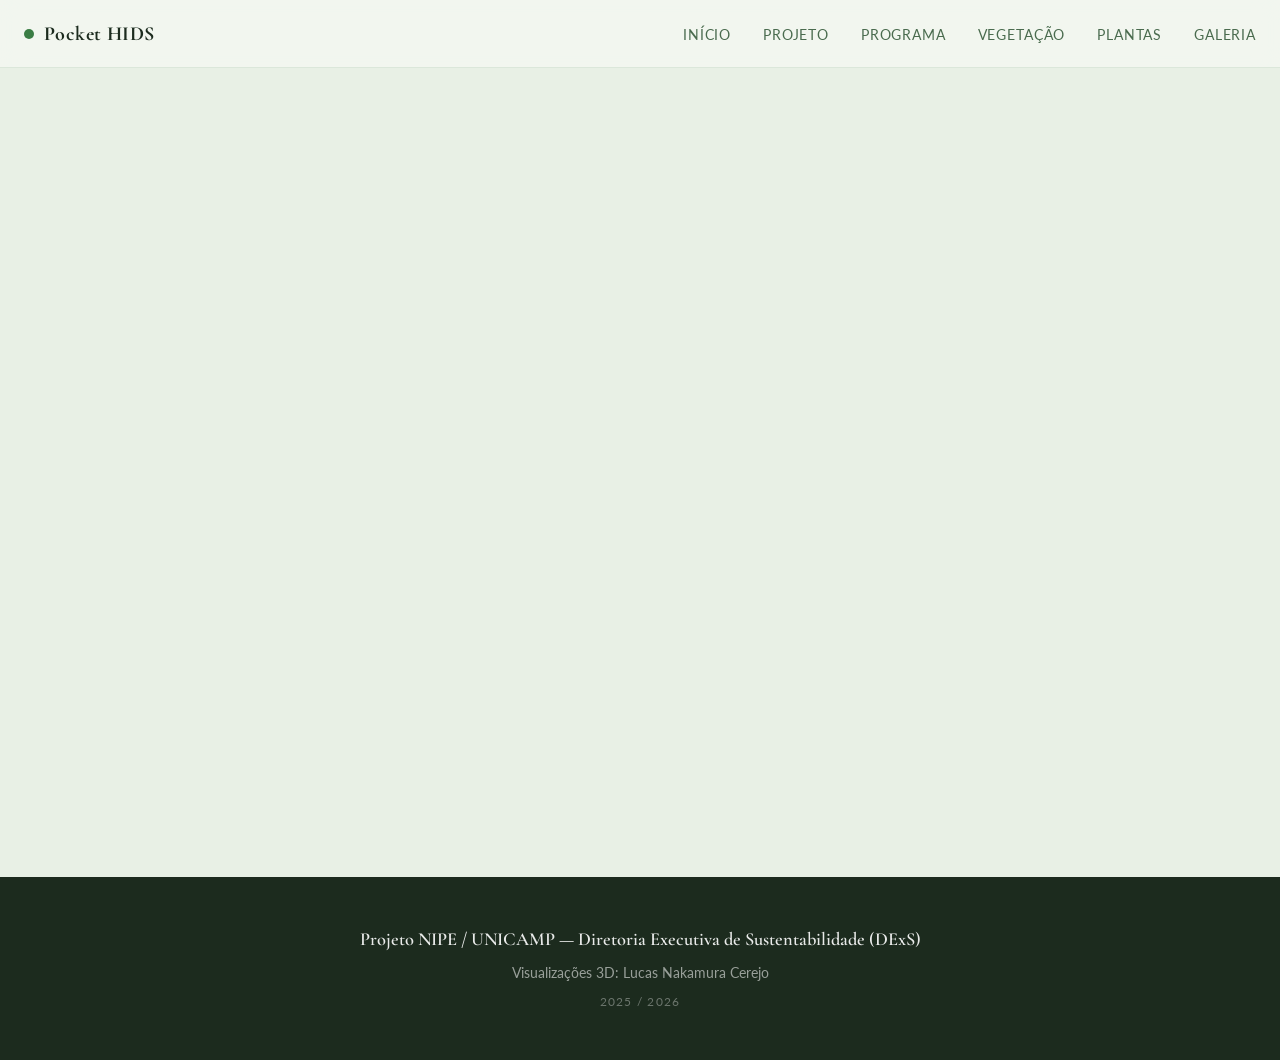
<file: plantas.html>
<!DOCTYPE html>
<html lang="pt-BR">
<head>
  <meta charset="UTF-8" />
  <meta name="viewport" content="width=device-width, initial-scale=1.0" />
  <title>Plantas Baixas — UNICAMP Pocket HIDS</title>
  <meta name="description" content="Plantas baixas do UNICAMP Pocket HIDS — setorização funcional e implantação geral em dois layouts." />
  <link rel="preconnect" href="https://fonts.googleapis.com" />
  <link rel="preconnect" href="https://fonts.gstatic.com" crossorigin />
  <link href="https://fonts.googleapis.com/css2?family=Cormorant+Garamond:ital,wght@0,400;0,600;0,700;1,400&family=Lato:wght@300;400;700&display=swap" rel="stylesheet" />
  <link rel="stylesheet" href="styles.css" />
</head>
<body>

  <!-- Scroll progress bar -->
  <div id="progress-bar" aria-hidden="true"></div>

  <!-- ========== NAVBAR ========== -->
  <nav class="navbar" id="navbar">
    <div class="navbar__inner">
      <a class="navbar__brand" href="index.html">
        <span class="navbar__brand-dot"></span>Pocket HIDS
      </a>
      <ul class="navbar__links">
        <li><a href="index.html">Início</a></li>
        <li><a href="projeto.html">Projeto</a></li>
        <li><a href="programa.html">Programa</a></li>
        <li><a href="vegetacao.html">Vegetação</a></li>
        <li><a href="plantas.html">Plantas</a></li>
        <li><a href="galeria.html">Galeria</a></li>
      </ul>
    </div>
  </nav>

  <!-- ========== PLANTAS BAIXAS ========== -->
  <section id="plantas" class="section section--alt" style="padding-top: calc(var(--nav-h) + 60px);">
    <div class="section__inner">
      <h2 class="section__title fade-in">Plantas Baixas</h2>
      <p class="section__subtitle fade-in">Setorização funcional e implantação geral do UNICAMP Pocket HIDS.</p>

      <div class="plantas__grid">
        <figure class="plantas__figure fade-in">
          <img
            src="PROJETO_CP2B_PRACA-Layout1.webp"
            alt="Planta baixa Layout 1 — Setorização geral do Pocket HIDS"
            loading="lazy"
            class="plantas__img"
          />
          <figcaption class="plantas__caption">Layout 1 — Setorização geral</figcaption>
        </figure>
        <figure class="plantas__figure fade-in">
          <img
            src="PROJETO_CP2B_PRACA-Layout2.webp"
            alt="Planta baixa Layout 2 — Implantação detalhada do Pocket HIDS"
            loading="lazy"
            class="plantas__img"
          />
          <figcaption class="plantas__caption">Layout 2 — Implantação detalhada</figcaption>
        </figure>
      </div>
    </div>
  </section>

  <!-- ========== FOOTER ========== -->
  <footer class="footer">
    <div class="footer__inner">
      <p class="footer__project">Projeto NIPE / UNICAMP &mdash; Diretoria Executiva de Sustentabilidade (DExS)</p>
      <p class="footer__credits">Visualizações 3D: Lucas Nakamura Cerejo</p>
      <p class="footer__year">2025 / 2026</p>
    </div>
  </footer>

  <!-- ========== MOBILE BOTTOM NAV ========== -->
  <nav class="mobile-nav" id="mobile-nav" aria-label="Navegação mobile">
    <button class="mobile-nav__tab" data-href="index.html">
      <span class="mobile-nav__icon">🏠</span>
      <span>Início</span>
    </button>
    <button class="mobile-nav__tab" data-href="projeto.html">
      <span class="mobile-nav__icon">📋</span>
      <span>Projeto</span>
    </button>
    <button class="mobile-nav__tab" data-href="vegetacao.html">
      <span class="mobile-nav__icon">🌿</span>
      <span>Vegetação</span>
    </button>
    <button class="mobile-nav__tab" data-href="galeria.html">
      <span class="mobile-nav__icon">🖼️</span>
      <span>Galeria</span>
    </button>
  </nav>

  <script src="script.js"></script>
</body>
</html>
</file>
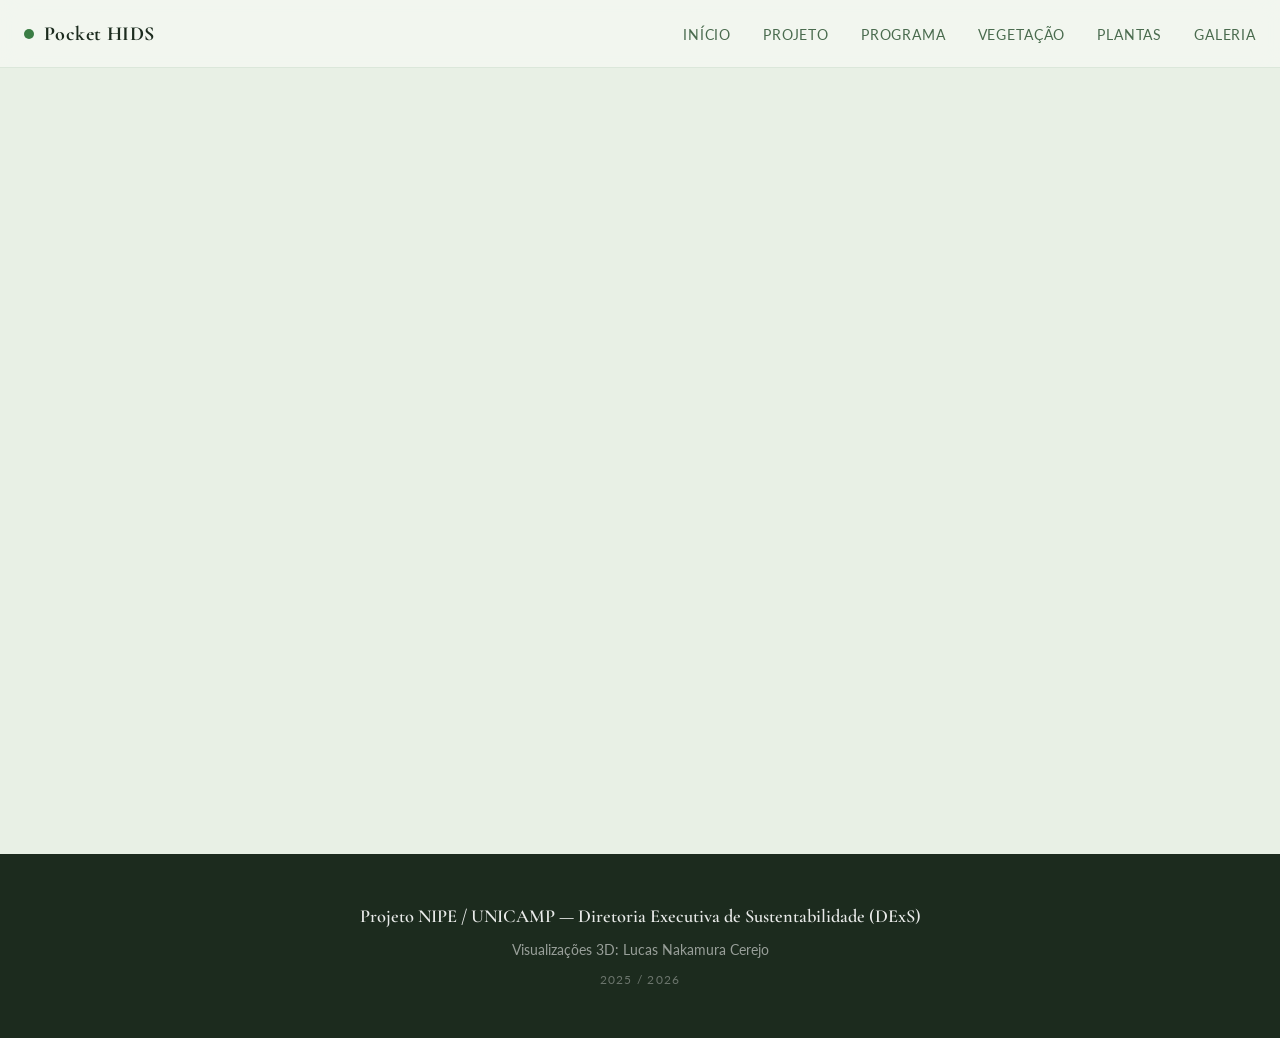
<file: programa.html>
<!DOCTYPE html>
<html lang="pt-BR">
<head>
  <meta charset="UTF-8" />
  <meta name="viewport" content="width=device-width, initial-scale=1.0" />
  <title>Programa — UNICAMP Pocket HIDS</title>
  <meta name="description" content="Programa arquitetônico do UNICAMP Pocket HIDS — três zonas funcionais de convívio, experimentação e demonstração tecnológica." />
  <link rel="preconnect" href="https://fonts.googleapis.com" />
  <link rel="preconnect" href="https://fonts.gstatic.com" crossorigin />
  <link href="https://fonts.googleapis.com/css2?family=Cormorant+Garamond:ital,wght@0,400;0,600;0,700;1,400&family=Lato:wght@300;400;700&display=swap" rel="stylesheet" />
  <link rel="stylesheet" href="styles.css" />
</head>
<body>

  <!-- Scroll progress bar -->
  <div id="progress-bar" aria-hidden="true"></div>

  <!-- ========== NAVBAR ========== -->
  <nav class="navbar" id="navbar">
    <div class="navbar__inner">
      <a class="navbar__brand" href="index.html">
        <span class="navbar__brand-dot"></span>Pocket HIDS
      </a>
      <ul class="navbar__links">
        <li><a href="index.html">Início</a></li>
        <li><a href="projeto.html">Projeto</a></li>
        <li><a href="programa.html">Programa</a></li>
        <li><a href="vegetacao.html">Vegetação</a></li>
        <li><a href="plantas.html">Plantas</a></li>
        <li><a href="galeria.html">Galeria</a></li>
      </ul>
    </div>
  </nav>

  <!-- ========== PROGRAMA ARQUITETÔNICO ========== -->
  <section id="programa" class="section section--alt" style="padding-top: calc(var(--nav-h) + 60px);">
    <div class="section__inner">
      <h2 class="section__title fade-in">Programa Arquitetônico</h2>
      <p class="section__subtitle fade-in">
        <em>"Infraestrutura como Convite"</em> — um sistema completo de utilities que reduz a barreira de entrada para projetos experimentais.
      </p>

      <div class="zona-cards">

        <!-- Zona 1 -->
        <article class="zona-card fade-in">
          <div class="zona-card__icon" aria-hidden="true">&#9787;</div>
          <div class="zona-card__header">
            <span class="zona-card__tag">Zona 1</span>
            <h3 class="zona-card__title">Núcleo de Convívio</h3>
            <p class="zona-card__area">700 m² &mdash; 39% da área</p>
          </div>
          <ul class="zona-card__list">
            <li>Deck Principal Multiuso (150 m²) com pergolado fotovoltaico 6 kWp</li>
            <li>Anfiteatro Verde (100 m²), capacidade para 60 pessoas</li>
            <li>Praça de Chegada (200 m²) com piso permeável e bicicletário</li>
            <li>Jardins de Convívio (250 m²) com espécies nativas</li>
          </ul>
        </article>

        <!-- Zona 2 -->
        <article class="zona-card fade-in">
          <div class="zona-card__icon" aria-hidden="true">&#9883;</div>
          <div class="zona-card__header">
            <span class="zona-card__tag">Zona 2</span>
            <h3 class="zona-card__title">Infraestrutura Experimental</h3>
            <p class="zona-card__area">600 m² &mdash; 33% da área</p>
          </div>
          <ul class="zona-card__list">
            <li>Grid de Pontos de Utilidades (4×4 m) — energia, água e dados</li>
            <li>Sistema de Captação e Reúso de Água Pluvial (10.000 L)</li>
            <li>Hub de Energia Renovável: solar + micro-eólico</li>
            <li>Infraestrutura de Dados (fibra óptica, rede mesh)</li>
          </ul>
        </article>

        <!-- Zona 3 -->
        <article class="zona-card fade-in">
          <div class="zona-card__icon" aria-hidden="true">&#9728;</div>
          <div class="zona-card__header">
            <span class="zona-card__tag">Zona 3</span>
            <h3 class="zona-card__title">Demonstração Tecnológica</h3>
            <p class="zona-card__area">500 m² &mdash; 28% da área</p>
          </div>
          <ul class="zona-card__list">
            <li>Jardim de Biorretenção para tratamento de águas pluviais</li>
            <li>Horta Experimental com irrigação automatizada</li>
            <li>Painel de Monitoramento Ambiental em tempo real</li>
            <li>Exposição permanente de tecnologias sustentáveis</li>
          </ul>
        </article>

      </div>
    </div>
  </section>

  <!-- ========== FOOTER ========== -->
  <footer class="footer">
    <div class="footer__inner">
      <p class="footer__project">Projeto NIPE / UNICAMP &mdash; Diretoria Executiva de Sustentabilidade (DExS)</p>
      <p class="footer__credits">Visualizações 3D: Lucas Nakamura Cerejo</p>
      <p class="footer__year">2025 / 2026</p>
    </div>
  </footer>

  <!-- ========== MOBILE BOTTOM NAV ========== -->
  <nav class="mobile-nav" id="mobile-nav" aria-label="Navegação mobile">
    <button class="mobile-nav__tab" data-href="index.html">
      <span class="mobile-nav__icon">🏠</span>
      <span>Início</span>
    </button>
    <button class="mobile-nav__tab" data-href="projeto.html">
      <span class="mobile-nav__icon">📋</span>
      <span>Projeto</span>
    </button>
    <button class="mobile-nav__tab" data-href="vegetacao.html">
      <span class="mobile-nav__icon">🌿</span>
      <span>Vegetação</span>
    </button>
    <button class="mobile-nav__tab" data-href="galeria.html">
      <span class="mobile-nav__icon">🖼️</span>
      <span>Galeria</span>
    </button>
  </nav>

  <script src="script.js"></script>
</body>
</html>
</file>
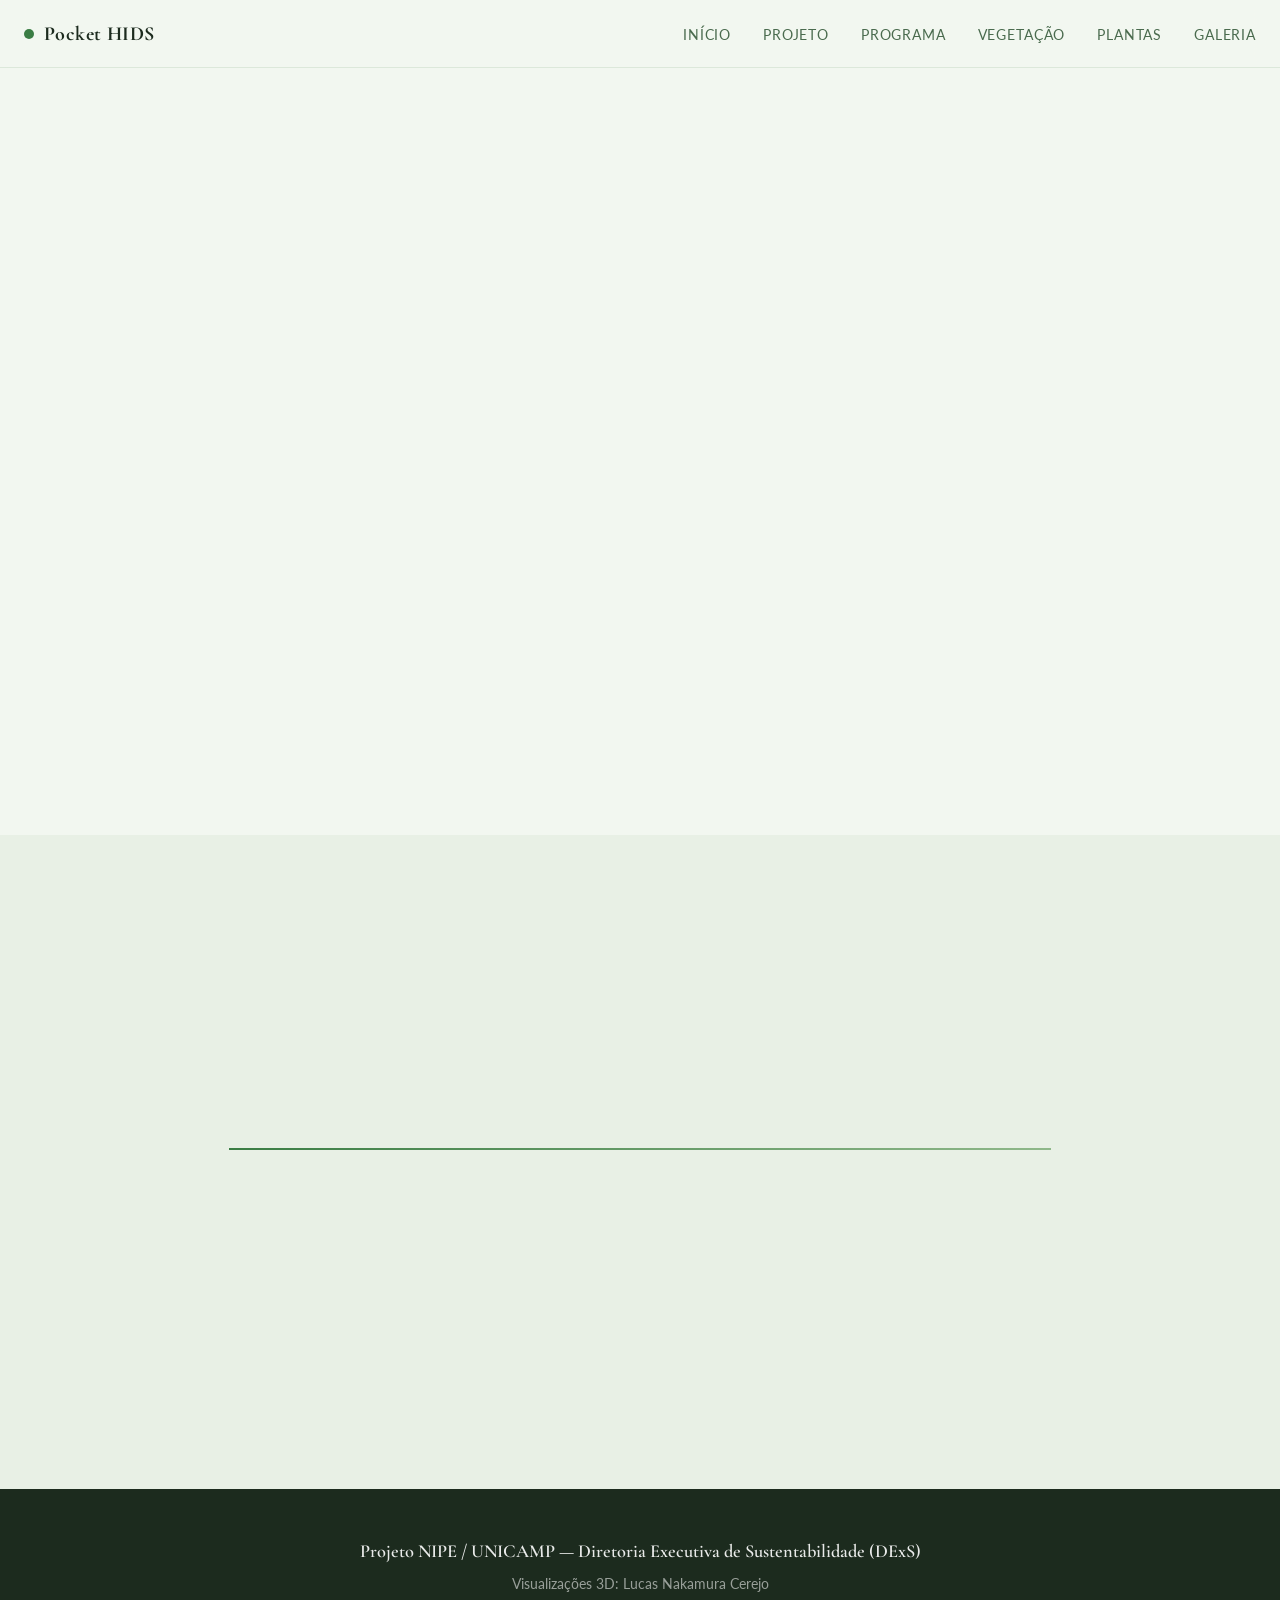
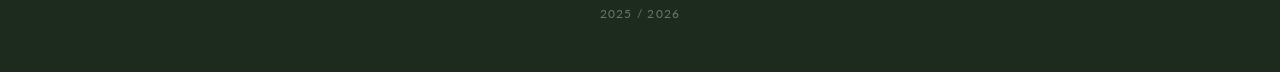
<file: projeto.html>
<!DOCTYPE html>
<html lang="pt-BR">
<head>
  <meta charset="UTF-8" />
  <meta name="viewport" content="width=device-width, initial-scale=1.0" />
  <title>Projeto — UNICAMP Pocket HIDS</title>
  <meta name="description" content="Sumário executivo, objetivos e fases de implantação do UNICAMP Pocket HIDS — NIPE/UNICAMP." />
  <link rel="preconnect" href="https://fonts.googleapis.com" />
  <link rel="preconnect" href="https://fonts.gstatic.com" crossorigin />
  <link href="https://fonts.googleapis.com/css2?family=Cormorant+Garamond:ital,wght@0,400;0,600;0,700;1,400&family=Lato:wght@300;400;700&display=swap" rel="stylesheet" />
  <link rel="stylesheet" href="styles.css" />
</head>
<body>

  <!-- Scroll progress bar -->
  <div id="progress-bar" aria-hidden="true"></div>

  <!-- ========== NAVBAR ========== -->
  <nav class="navbar" id="navbar">
    <div class="navbar__inner">
      <a class="navbar__brand" href="index.html">
        <span class="navbar__brand-dot"></span>Pocket HIDS
      </a>
      <ul class="navbar__links">
        <li><a href="index.html">Início</a></li>
        <li><a href="projeto.html">Projeto</a></li>
        <li><a href="programa.html">Programa</a></li>
        <li><a href="vegetacao.html">Vegetação</a></li>
        <li><a href="plantas.html">Plantas</a></li>
        <li><a href="galeria.html">Galeria</a></li>
      </ul>
    </div>
  </nav>

  <!-- ========== SUMÁRIO EXECUTIVO ========== -->
  <section id="projeto" class="section" style="padding-top: calc(var(--nav-h) + 60px);">
    <div class="section__inner">
      <h2 class="section__title fade-in">Sumário Executivo</h2>
      <div class="projeto__layout">

        <!-- Sticky stats sidebar -->
        <aside class="projeto__stats fade-in">
          <div class="stat-pill">
            <span class="stat-pill__value">1.800 m²</span>
            <span class="stat-pill__label">Área total do terreno</span>
          </div>
          <div class="stat-pill">
            <span class="stat-pill__value">R$ 500k</span>
            <span class="stat-pill__label">Investimento estimado</span>
          </div>
          <div class="stat-pill">
            <span class="stat-pill__value">18–24 meses</span>
            <span class="stat-pill__label">Prazo de execução</span>
          </div>
          <div class="stat-pill">
            <span class="stat-pill__value">3 fases</span>
            <span class="stat-pill__label">Implantação sequencial</span>
          </div>
        </aside>

        <!-- Overview + objectives -->
        <div class="projeto__body fade-in">
          <p class="projeto__overview">
            O <strong>UNICAMP Pocket HIDS</strong> é uma proposta de transformação de um terreno de 1.800&nbsp;m² localizado na Rua Josué de Castro (ao lado do LabioEN/LabEDin) em um <strong>laboratório vivo multifuncional</strong>. O projeto visa criar o primeiro "pocket hub científico" da Unicamp, integrando convívio social, experimentação tecnológica e demonstração de soluções sustentáveis em ambiente aberto e permeável.
          </p>
          <p class="projeto__overview">
            Alinhado à recém-criada Diretoria Executiva de Sustentabilidade (DExS), o Pocket HIDS responde à demanda por espaços físicos onde a comunidade possa <em>experimentar e vivenciar</em> as tecnologias desenvolvidas pela universidade — modelo replicável em outros campi universitários brasileiros.
          </p>
          <h3 class="projeto__objectives-title">Objetivos</h3>
          <ol class="projeto__objectives">
            <li>Criar espaço público de qualidade para convívio da comunidade acadêmica</li>
            <li>Disponibilizar infraestrutura para instalação de projetos experimentais temporários</li>
            <li>Demonstrar tecnologias de sustentabilidade em operação real</li>
            <li>Integrar múltiplos institutos em hub colaborativo de inovação</li>
            <li>Educar através da experiência direta com soluções sustentáveis</li>
          </ol>
        </div>
      </div>
    </div>
  </section>

  <!-- ========== FASES DE IMPLANTAÇÃO ========== -->
  <section id="fases" class="section section--alt">
    <div class="section__inner">
      <h2 class="section__title fade-in">Fases de Implantação</h2>
      <p class="section__subtitle fade-in">Execução sequencial em 18–24 meses. Investimento total estimado: R$&nbsp;500.000.</p>

      <div class="timeline">

        <div class="timeline__step fade-in">
          <div class="timeline__marker">
            <span class="timeline__number">01</span>
          </div>
          <div class="timeline__connector" aria-hidden="true"></div>
          <div class="timeline__body">
            <h3 class="timeline__title">Infraestrutura Base</h3>
            <p class="timeline__period">Meses 1–8 &nbsp;·&nbsp; ~R$ 180.000</p>
            <ul class="timeline__list">
              <li>Terraplanagem e drenagem geral</li>
              <li>Rede elétrica e subestação solar</li>
              <li>Rede de água, esgoto e cabeamento de dados</li>
              <li>Praça de Chegada e estacionamento de bicicletas</li>
            </ul>
          </div>
        </div>

        <div class="timeline__step fade-in">
          <div class="timeline__marker">
            <span class="timeline__number">02</span>
          </div>
          <div class="timeline__connector" aria-hidden="true"></div>
          <div class="timeline__body">
            <h3 class="timeline__title">Instalações Experimentais</h3>
            <p class="timeline__period">Meses 9–16 &nbsp;·&nbsp; ~R$ 220.000</p>
            <ul class="timeline__list">
              <li>Deck Principal com pergolado fotovoltaico</li>
              <li>Anfiteatro Verde e jardins de convívio</li>
              <li>Grid de Pontos de Utilidades (Zona 2)</li>
              <li>Sistema de captação e reúso de água pluvial</li>
            </ul>
          </div>
        </div>

        <div class="timeline__step fade-in">
          <div class="timeline__marker">
            <span class="timeline__number">03</span>
          </div>
          <div class="timeline__body">
            <h3 class="timeline__title">Expansão e Consolidação</h3>
            <p class="timeline__period">Meses 17–24 &nbsp;·&nbsp; ~R$ 100.000</p>
            <ul class="timeline__list">
              <li>Zona de Demonstração Tecnológica (Zona 3)</li>
              <li>Plataforma digital de monitoramento</li>
              <li>Sinalização e mobiliário definitivo</li>
              <li>Abertura oficial e integração acadêmica</li>
            </ul>
          </div>
        </div>

      </div>
    </div>
  </section>

  <!-- ========== FOOTER ========== -->
  <footer class="footer">
    <div class="footer__inner">
      <p class="footer__project">Projeto NIPE / UNICAMP &mdash; Diretoria Executiva de Sustentabilidade (DExS)</p>
      <p class="footer__credits">Visualizações 3D: Lucas Nakamura Cerejo</p>
      <p class="footer__year">2025 / 2026</p>
    </div>
  </footer>

  <!-- ========== MOBILE BOTTOM NAV ========== -->
  <nav class="mobile-nav" id="mobile-nav" aria-label="Navegação mobile">
    <button class="mobile-nav__tab" data-href="index.html">
      <span class="mobile-nav__icon">🏠</span>
      <span>Início</span>
    </button>
    <button class="mobile-nav__tab" data-href="projeto.html">
      <span class="mobile-nav__icon">📋</span>
      <span>Projeto</span>
    </button>
    <button class="mobile-nav__tab" data-href="vegetacao.html">
      <span class="mobile-nav__icon">🌿</span>
      <span>Vegetação</span>
    </button>
    <button class="mobile-nav__tab" data-href="galeria.html">
      <span class="mobile-nav__icon">🖼️</span>
      <span>Galeria</span>
    </button>
  </nav>

  <script src="script.js"></script>
</body>
</html>
</file>
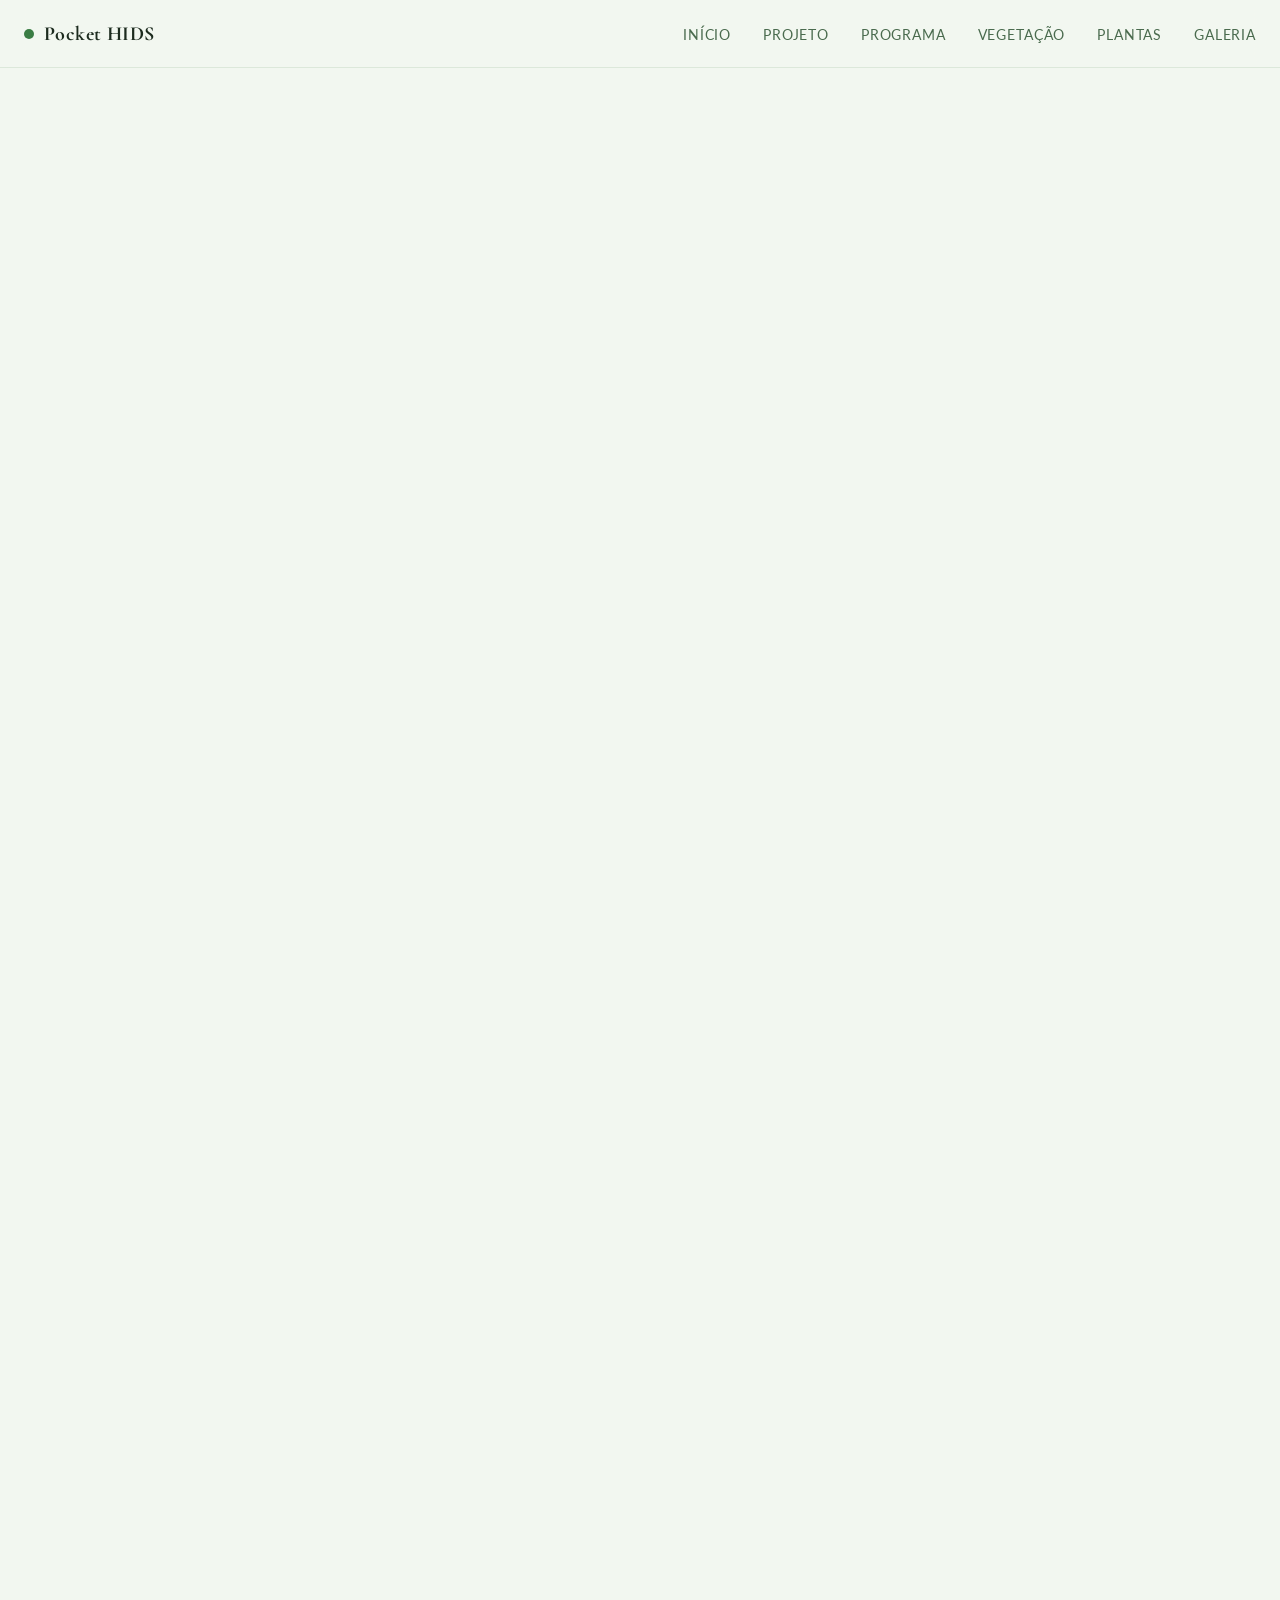
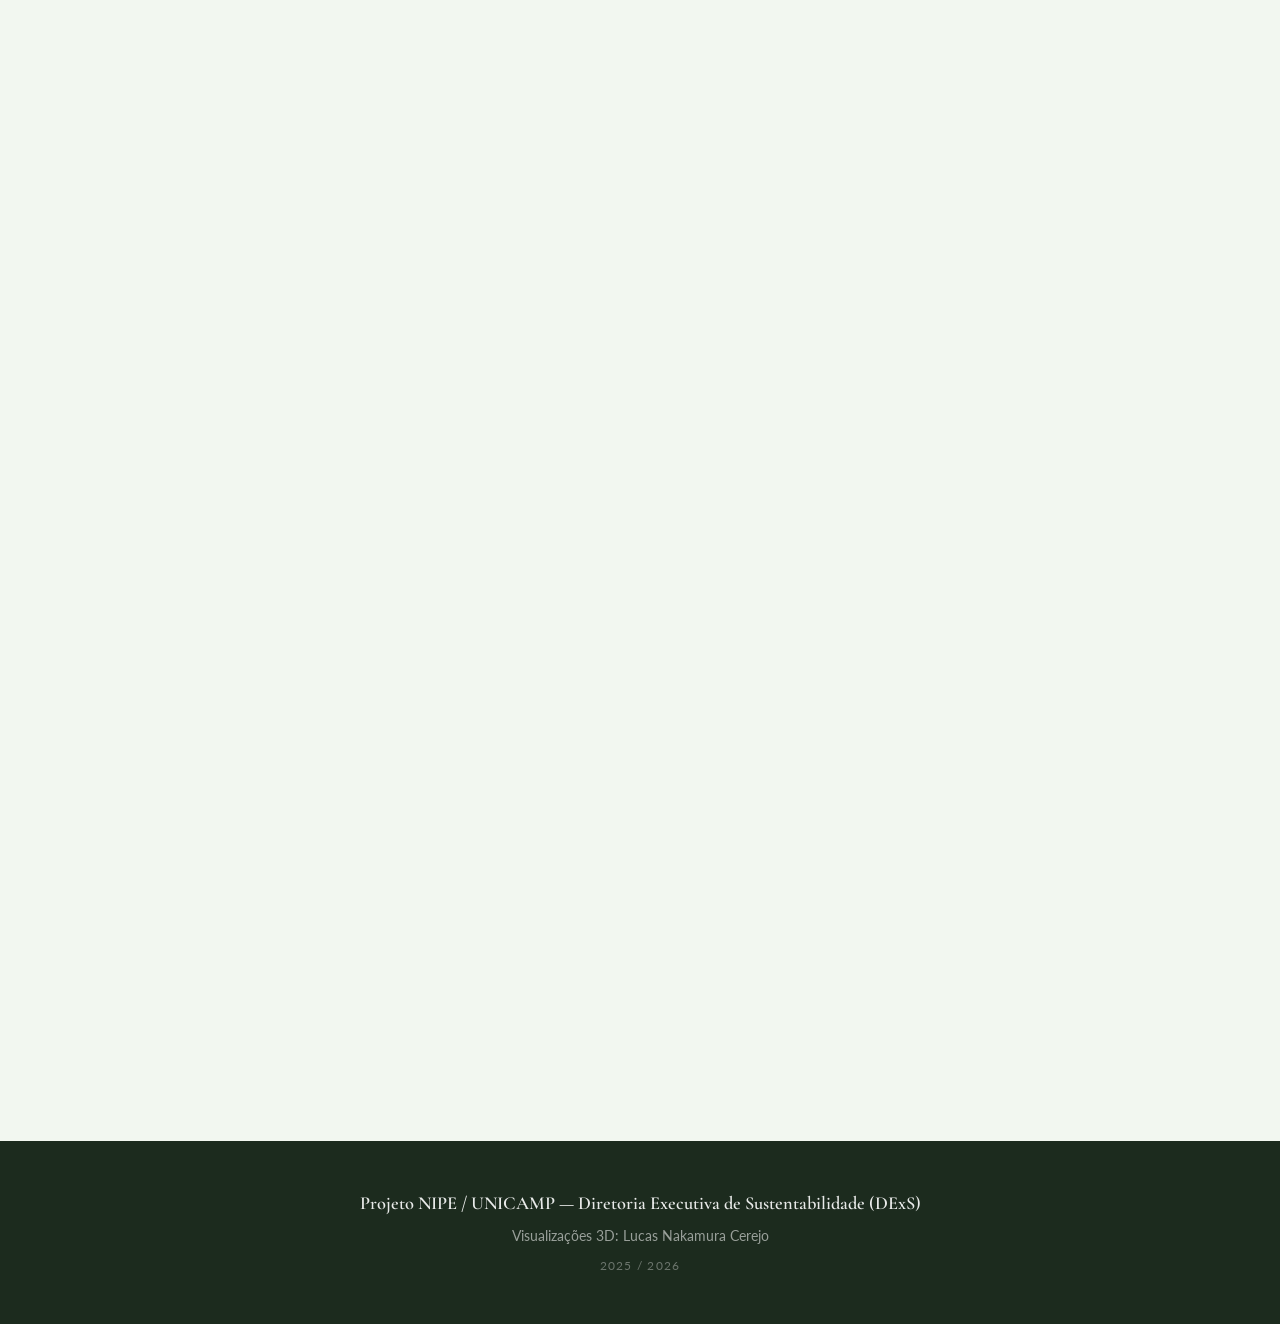
<file: vegetacao.html>
<!DOCTYPE html>
<html lang="pt-BR">
<head>
  <meta charset="UTF-8" />
  <meta name="viewport" content="width=device-width, initial-scale=1.0" />
  <title>Vegetação — UNICAMP Pocket HIDS</title>
  <meta name="description" content="Espécies nativas e sustentáveis do Cerrado e Mata Atlântica propostas para o UNICAMP Pocket HIDS — árvores, gramado e forrações." />
  <link rel="preconnect" href="https://fonts.googleapis.com" />
  <link rel="preconnect" href="https://fonts.gstatic.com" crossorigin />
  <link href="https://fonts.googleapis.com/css2?family=Cormorant+Garamond:ital,wght@0,400;0,600;0,700;1,400&family=Lato:wght@300;400;700&display=swap" rel="stylesheet" />
  <link rel="stylesheet" href="styles.css" />
</head>
<body>

  <!-- Scroll progress bar -->
  <div id="progress-bar" aria-hidden="true"></div>

  <!-- ========== NAVBAR ========== -->
  <nav class="navbar" id="navbar">
    <div class="navbar__inner">
      <a class="navbar__brand" href="index.html">
        <span class="navbar__brand-dot"></span>Pocket HIDS
      </a>
      <ul class="navbar__links">
        <li><a href="index.html">Início</a></li>
        <li><a href="projeto.html">Projeto</a></li>
        <li><a href="programa.html">Programa</a></li>
        <li><a href="vegetacao.html">Vegetação</a></li>
        <li><a href="plantas.html">Plantas</a></li>
        <li><a href="galeria.html">Galeria</a></li>
      </ul>
    </div>
  </nav>

  <!-- ========== VEGETAÇÃO ========== -->
  <section id="vegetacao" class="section" style="padding-top: calc(var(--nav-h) + 60px);">
    <div class="section__inner">
      <h2 class="section__title fade-in">Espécies Nativas e Sustentáveis</h2>

      <p class="veg-intro fade-in">
        O paisagismo do Pocket HIDS privilegia espécies nativas do <strong>Cerrado</strong> e da <strong>Mata Atlântica</strong>, biomas presentes na região de Campinas (SP). Essa escolha reduz consumo de água, elimina a necessidade de fertilizantes e agrotóxicos, amplia a biodiversidade local e cria identidade visual alinhada ao contexto ecológico do campus UNICAMP. As espécies foram selecionadas considerando tolerância à seca, compatibilidade com solos compactados urbanos, floração ornamental e capacidade de atrair polinizadores — fatores essenciais para um laboratório vivo de sustentabilidade.
      </p>

      <!-- ===== CATEGORIA 1: ÁRVORES ===== -->
      <div class="veg-section">
        <h3 class="veg-section__title fade-in">Árvores</h3>
        <div class="species-grid">

          <article class="species-card fade-in">
            <div class="species-card__photo species-card__photo--tree">
              <img src="Especies_webp/Ipe_amarelo_webp.jpg" alt="Ipê-amarelo em floração" loading="lazy" onerror="this.style.opacity='0'" />
            </div>
            <div class="species-card__body">
              <span class="species-card__badge species-card__badge--tree">Árvore</span>
              <h4 class="species-card__name">Ipê-amarelo</h4>
              <p class="species-card__sci"><em>Handroanthus albus</em></p>
              <div class="species-attrs">
                <span class="species-attr">💧 Tolerante à seca</span>
                <span class="species-attr">🐝 Atrai polinizadores</span>
                <span class="species-attr">☀️ Pleno sol</span>
              </div>
              <p class="species-card__desc">Espécie símbolo do Brasil, com floração espetacular entre janeiro e agosto sem folhas, atraindo abelhas e borboletas. Resistente à seca, copa semi-decídua oferece sombra no verão e luz solar no inverno — ideal para o deck e anfiteatro.</p>
            </div>
          </article>

          <article class="species-card fade-in">
            <div class="species-card__photo species-card__photo--tree">
              <img src="Especies_webp/Ipê-roxo.webp" alt="Ipê-roxo em floração" loading="lazy" onerror="this.style.opacity='0'" />
            </div>
            <div class="species-card__body">
              <span class="species-card__badge species-card__badge--tree">Árvore</span>
              <h4 class="species-card__name">Ipê-roxo</h4>
              <p class="species-card__sci"><em>Handroanthus impetiginosus</em></p>
              <div class="species-attrs">
                <span class="species-attr">🐦 Atrai beija-flores</span>
                <span class="species-attr">☀️ Pleno sol</span>
                <span class="species-attr">💪 Madeira densa</span>
              </div>
              <p class="species-card__desc">Floração invernal de julho a setembro atrai beija-flores com intensidade. Madeira densa e durável, tombada por lei em vários municípios. Cria identidade visual forte e reconhecível no campus com suas flores roxas marcantes.</p>
            </div>
          </article>

          <article class="species-card fade-in">
            <div class="species-card__photo species-card__photo--tree">
              <img src="Especies_webp/Quaresmeira.webp" alt="Quaresmeira em floração" loading="lazy" onerror="this.style.opacity='0'" />
            </div>
            <div class="species-card__body">
              <span class="species-card__badge species-card__badge--tree">Árvore</span>
              <h4 class="species-card__name">Quaresmeira</h4>
              <p class="species-card__sci"><em>Tibouchina granulosa</em></p>
              <div class="species-attrs">
                <span class="species-attr">🌱 Solos pobres</span>
                <span class="species-attr">🌿 Copa densa</span>
                <span class="species-attr">⚡ Crescimento rápido</span>
              </div>
              <p class="species-card__desc">Nativa da Mata Atlântica com floração lilás contínua de outubro a janeiro. Crescimento rápido e adaptação a solos pobres. Copa densa fornece sombreamento eficaz para a praça de chegada e áreas de estar.</p>
            </div>
          </article>

          <article class="species-card fade-in">
            <div class="species-card__photo species-card__photo--tree">
              <img src="Especies_webp/Angico-branco.webp" alt="Angico-branco" loading="lazy" onerror="this.style.opacity='0'" />
            </div>
            <div class="species-card__body">
              <span class="species-card__badge species-card__badge--tree">Árvore</span>
              <h4 class="species-card__name">Angico-branco</h4>
              <p class="species-card__sci"><em>Anadenanthera colubrina</em></p>
              <div class="species-attrs">
                <span class="species-attr">🌍 Fixa nitrogênio</span>
                <span class="species-attr">💪 Solos compactados</span>
                <span class="species-attr">⚡ Crescimento acelerado</span>
              </div>
              <p class="species-card__desc">Leguminosa fixadora de nitrogênio do Cerrado, com crescimento acelerado e copa ampla. Tolera solos compactados e possui tronco ornamental. Ideal para bordas e estruturação do espaço, contribuindo com fertilidade natural do solo.</p>
            </div>
          </article>

          <article class="species-card fade-in">
            <div class="species-card__photo species-card__photo--tree">
              <img src="Especies_webp/Manacá-da-serra (Tibouchina mutabilis).webp" alt="Manacá-da-Serra em floração tricolor" loading="lazy" onerror="this.style.opacity='0'" />
            </div>
            <div class="species-card__body">
              <span class="species-card__badge species-card__badge--tree">Árvore</span>
              <h4 class="species-card__name">Manacá-da-Serra</h4>
              <p class="species-card__sci"><em>Tibouchina mutabilis</em></p>
              <div class="species-attrs">
                <span class="species-attr">🎨 Floração tricolor</span>
                <span class="species-attr">🐝 Atrai polinizadores</span>
                <span class="species-attr">⚡ Crescimento rápido</span>
              </div>
              <p class="species-card__desc">Nativa da Mata Atlântica com um dos fenômenos florais mais singulares: as flores nascem brancas, viram rosas e terminam roxas na mesma planta simultaneamente. Floração intensa de setembro a março, copa arredondada de 5–8 m — cria pontos focais de impacto visual nas transições entre as zonas.</p>
            </div>
          </article>

          <article class="species-card fade-in">
            <div class="species-card__photo species-card__photo--tree">
              <img src="Especies_webp/Jacarandá-paulista (Machaerium villosum).webp" alt="Jacarandá-Paulista em floração violeta" loading="lazy" onerror="this.style.opacity='0'" />
            </div>
            <div class="species-card__body">
              <span class="species-card__badge species-card__badge--tree">Árvore</span>
              <h4 class="species-card__name">Jacarandá-Paulista</h4>
              <p class="species-card__sci"><em>Machaerium villosum</em></p>
              <div class="species-attrs">
                <span class="species-attr">💜 Flores violeta-azuladas</span>
                <span class="species-attr">🌿 Copa ampla</span>
                <span class="species-attr">☀️ Pleno sol</span>
              </div>
              <p class="species-card__desc">Nativo do Cerrado e Mata Atlântica paulista, com exuberante floração violeta-azulada de alto apelo ornamental. Grande porte (15–20 m) e copa ampla fornecem sombreamento estrutural para o deck e anfiteatro. Madeira nobre e espécie de relevância para conservação da flora regional.</p>
            </div>
          </article>

          <article class="species-card fade-in">
            <div class="species-card__photo species-card__photo--tree">
              <img src="Especies_webp/Pata-de-vaca (Bauhinia variegata).webp" alt="Pata-de-Vaca em floração" loading="lazy" onerror="this.style.opacity='0'" />
            </div>
            <div class="species-card__body">
              <span class="species-card__badge species-card__badge--tree">Árvore</span>
              <h4 class="species-card__name">Pata-de-Vaca</h4>
              <p class="species-card__sci"><em>Bauhinia variegata</em></p>
              <div class="species-attrs">
                <span class="species-attr">💧 Tolerante à seca</span>
                <span class="species-attr">🐝 Atrai abelhas e borboletas</span>
                <span class="species-attr">🌸 Floração invernal</span>
              </div>
              <p class="species-card__desc">Amplamente naturalizada no Brasil, destaca-se pela floração invernal (junho–setembro) com grandes flores rosas e brancas quando a maioria das espécies não floresce. Folhas bilobadas ornamentais, porte médio de 6–10 m, extremamente tolerante à seca — perfeita para a praça de chegada e bordas do projeto.</p>
            </div>
          </article>

        </div>
      </div>

      <!-- ===== CATEGORIA 2: GRAMADO ===== -->
      <div class="veg-section">
        <h3 class="veg-section__title fade-in">Gramado</h3>
        <div class="species-grid">

          <article class="species-card fade-in">
            <div class="species-card__photo species-card__photo--grass">
              <img src="Especies_webp/Grama-batatais.webp" alt="Grama-batatais" loading="lazy" onerror="this.style.opacity='0'" />
            </div>
            <div class="species-card__body">
              <span class="species-card__badge species-card__badge--grass">Gramado</span>
              <h4 class="species-card__name">Grama-batatais</h4>
              <p class="species-card__sci"><em>Paspalum notatum</em></p>
              <div class="species-attrs">
                <span class="species-attr">💧 Baixa irrigação</span>
                <span class="species-attr">👣 Resistente ao pisoteio</span>
                <span class="species-attr">🌧️ Retém solo</span>
              </div>
              <p class="species-card__desc">Única gramínea nativa brasileira amplamente usada em jardins. Extremamente tolerante à seca e pisoteio, exige 40% menos manutenção que gramados convencionais. Retém o solo em eventos de chuva intensa — essencial para o piso permeável do projeto.</p>
            </div>
          </article>

          <article class="species-card fade-in">
            <div class="species-card__photo species-card__photo--grass">
              <img src="Especies_webp/Grama-São-Carlos.webp" alt="Grama-São-Carlos" loading="lazy" onerror="this.style.opacity='0'" />
            </div>
            <div class="species-card__body">
              <span class="species-card__badge species-card__badge--grass">Gramado</span>
              <h4 class="species-card__name">Grama-São-Carlos</h4>
              <p class="species-card__sci"><em>Axonopus compressus</em></p>
              <div class="species-attrs">
                <span class="species-attr">🌑 Semissombra</span>
                <span class="species-attr">🖐️ Textura macia</span>
                <span class="species-attr">🚫 Sem fertilizantes</span>
              </div>
              <p class="species-card__desc">Nativa do litoral brasileiro, adapta-se excelentemente à semissombra sob as árvores do projeto. Textura macia e agradável ao contato, ideal para o anfiteatro e áreas de descanso. Não exige fertilizantes nem adubação periódica.</p>
            </div>
          </article>

        </div>
      </div>

      <!-- ===== CATEGORIA 3: FORRAÇÃO / RASTEIRAS ===== -->
      <div class="veg-section">
        <h3 class="veg-section__title fade-in">Forração / Rasteiras</h3>
        <div class="species-grid">

          <article class="species-card fade-in">
            <div class="species-card__photo species-card__photo--ground">
              <img src="Especies_webp/Petunia-silvestre.webp" alt="Petunia-silvestre em flor" loading="lazy" onerror="this.style.opacity='0'" />
            </div>
            <div class="species-card__body">
              <span class="species-card__badge species-card__badge--ground">Forração</span>
              <h4 class="species-card__name">Petunia-silvestre</h4>
              <p class="species-card__sci"><em>Ruellia simplex</em></p>
              <div class="species-attrs">
                <span class="species-attr">🌸 Floração contínua</span>
                <span class="species-attr">💧 Tolerante à seca</span>
                <span class="species-attr">🐦 Atrai beija-flores</span>
              </div>
              <p class="species-card__desc">Naturalizada no Brasil com flores lilás contínuas o ano todo, atraindo beija-flores e lepidópteros. Tolera tanto seca quanto encharcamento temporário. Autossemeante — cobre rapidamente bordas e canteiros com mínima intervenção.</p>
            </div>
          </article>

          <article class="species-card fade-in">
            <div class="species-card__photo species-card__photo--ground">
              <img src="Especies_webp/Penicilina.webp" alt="Penicilina — folhagem vermelha" loading="lazy" onerror="this.style.opacity='0'" />
            </div>
            <div class="species-card__body">
              <span class="species-card__badge species-card__badge--ground">Forração</span>
              <h4 class="species-card__name">Penicilina</h4>
              <p class="species-card__sci"><em>Alternanthera brasiliana</em></p>
              <div class="species-attrs">
                <span class="species-attr">🎨 Folhagem ornamental</span>
                <span class="species-attr">🛡️ Suprime invasoras</span>
                <span class="species-attr">📏 20–30 cm</span>
              </div>
              <p class="species-card__desc">Nativa brasileira com folhagem vermelho-escura de alto impacto ornamental. Forma tapete denso de 20–30 cm que suprime plantas invasoras naturalmente. Sem necessidade de poda frequente — perfeita para delimitação visual entre as zonas do projeto.</p>
            </div>
          </article>

          <article class="species-card fade-in">
            <div class="species-card__photo species-card__photo--ground">
              <img src="Especies_webp/Azulinho.webp" alt="Azulinho em flor" loading="lazy" onerror="this.style.opacity='0'" />
            </div>
            <div class="species-card__body">
              <span class="species-card__badge species-card__badge--ground">Forração</span>
              <h4 class="species-card__name">Azulinho</h4>
              <p class="species-card__sci"><em>Evolvulus glomeratus</em></p>
              <div class="species-attrs">
                <span class="species-attr">🐝 Fortemente melífera</span>
                <span class="species-attr">☀️ Pleno sol</span>
                <span class="species-attr">💧 Tolerante à seca</span>
              </div>
              <p class="species-card__desc">Nativa do Cerrado e Mata Atlântica com pequenas flores azuis contínuas de alto valor estético. Tolera pleno sol e seca prolongada, 20–40 cm de altura. Fortemente melífera, contribui diretamente para a biodiversidade de polinizadores no campus.</p>
            </div>
          </article>

          <article class="species-card fade-in">
            <div class="species-card__photo species-card__photo--ground">
              <img src="Especies_webp/Cigarrinha.webp" alt="Cigarrinha em flor" loading="lazy" onerror="this.style.opacity='0'" />
            </div>
            <div class="species-card__body">
              <span class="species-card__badge species-card__badge--ground">Forração</span>
              <h4 class="species-card__name">Cigarrinha</h4>
              <p class="species-card__sci"><em>Cuphea ignea</em></p>
              <div class="species-attrs">
                <span class="species-attr">🐦 Atrai beija-flores</span>
                <span class="species-attr">🌑 Semissombra</span>
                <span class="species-attr">🌸 Floração quase contínua</span>
              </div>
              <p class="species-card__desc">Nativa da Mata Atlântica com flores tubulares vermelho-laranja — forma e cor ideais para atrair beija-flores. Vegeta bem sob sombreamento parcial. Floração quase contínua integra o jardim de biorretenção da Zona 3, fechando o ciclo ecológico do projeto.</p>
            </div>
          </article>

        </div>
      </div>

    </div>
  </section>

  <!-- ========== FOOTER ========== -->
  <footer class="footer">
    <div class="footer__inner">
      <p class="footer__project">Projeto NIPE / UNICAMP &mdash; Diretoria Executiva de Sustentabilidade (DExS)</p>
      <p class="footer__credits">Visualizações 3D: Lucas Nakamura Cerejo</p>
      <p class="footer__year">2025 / 2026</p>
    </div>
  </footer>

  <!-- ========== MOBILE BOTTOM NAV ========== -->
  <nav class="mobile-nav" id="mobile-nav" aria-label="Navegação mobile">
    <button class="mobile-nav__tab" data-href="index.html">
      <span class="mobile-nav__icon">🏠</span>
      <span>Início</span>
    </button>
    <button class="mobile-nav__tab" data-href="projeto.html">
      <span class="mobile-nav__icon">📋</span>
      <span>Projeto</span>
    </button>
    <button class="mobile-nav__tab" data-href="vegetacao.html">
      <span class="mobile-nav__icon">🌿</span>
      <span>Vegetação</span>
    </button>
    <button class="mobile-nav__tab" data-href="galeria.html">
      <span class="mobile-nav__icon">🖼️</span>
      <span>Galeria</span>
    </button>
  </nav>

  <script src="script.js"></script>
</body>
</html>
</file>
<file: styles.css>
/* ============================================================
   UNICAMP Pocket HIDS — styles.css
   ============================================================ */

/* ---------- CSS Custom Properties ---------- */
:root {
  --color-bg:         #F2F7F0;
  --color-surface:    #E8F0E5;
  --color-accent:     #3A7D44;
  --color-accent-2:   #8FB88A;
  --color-text:       #1C2B1E;
  --color-text-muted: #4A6B4E;
  --color-footer-bg:  #1C2B1E;
  --font-heading:     'Cormorant Garamond', serif;
  --font-body:        'Lato', sans-serif;
  --radius:           8px;
  --transition:       cubic-bezier(0.4, 0, 0.2, 1);
  --nav-h:            68px;
  --mobile-nav-h:     64px;
}

/* ---------- Reset ---------- */
*, *::before, *::after { box-sizing: border-box; margin: 0; padding: 0; }

html {
  scroll-behavior: smooth;
  font-size: 16px;
}

body {
  font-family: var(--font-body);
  background-color: var(--color-bg);
  color: var(--color-text);
  line-height: 1.6;
  overflow-x: hidden;
}

img { display: block; max-width: 100%; height: auto; }
button { cursor: pointer; border: none; background: none; font-family: inherit; }
a { color: inherit; text-decoration: none; }
ul, ol { list-style: none; }

/* ---------- Scroll progress bar ---------- */
#progress-bar {
  position: fixed;
  top: 0; left: 0;
  height: 3px;
  width: 0%;
  background: var(--color-accent);
  z-index: 9999;
  transition: width 0.1s linear;
}

/* ---------- Fade-in animation ---------- */
.fade-in {
  opacity: 0;
  transform: translateY(24px);
  transition: opacity 0.6s var(--transition), transform 0.6s var(--transition);
}
.fade-in.visible {
  opacity: 1;
  transform: translateY(0);
}

/* ============================================================
   NAVBAR
   ============================================================ */
.navbar {
  position: fixed;
  top: 0; left: 0; right: 0;
  height: var(--nav-h);
  background: rgba(242, 247, 240, 0.92);
  backdrop-filter: blur(12px);
  -webkit-backdrop-filter: blur(12px);
  border-bottom: 1px solid rgba(58, 125, 68, 0.12);
  z-index: 1000;
}

.navbar__inner {
  max-width: 1280px;
  margin: 0 auto;
  padding: 0 24px;
  height: 100%;
  display: flex;
  align-items: center;
  justify-content: space-between;
}

.navbar__brand {
  display: flex;
  align-items: center;
  gap: 10px;
  font-family: var(--font-heading);
  font-size: 1.25rem;
  font-weight: 700;
  color: var(--color-text);
  letter-spacing: 0.02em;
}

.navbar__brand-dot {
  width: 10px; height: 10px;
  border-radius: 50%;
  background: var(--color-accent);
  flex-shrink: 0;
}

.navbar__links {
  display: flex;
  gap: 32px;
}

.navbar__links a {
  font-size: 0.875rem;
  font-weight: 400;
  letter-spacing: 0.06em;
  text-transform: uppercase;
  color: var(--color-text-muted);
  transition: color 0.2s;
  position: relative;
}

.navbar__links a::after {
  content: '';
  position: absolute;
  bottom: -4px; left: 0;
  width: 0; height: 2px;
  background: var(--color-accent);
  transition: width 0.25s var(--transition);
}

.navbar__links a:hover { color: var(--color-accent); }
.navbar__links a:hover::after { width: 100%; }

/* ============================================================
   HERO
   ============================================================ */
.hero {
  position: relative;
  min-height: 100vh;
  display: flex;
  flex-direction: column;
  align-items: center;
  justify-content: center;
  text-align: center;
  overflow: hidden;
  padding: calc(var(--nav-h) + 40px) 24px 100px;
  scroll-margin-top: var(--nav-h);
}

.hero__bg {
  position: absolute;
  inset: 0;
  background: linear-gradient(
    145deg,
    #1C4A26 0%,
    #2D6E3C 35%,
    #3A7D44 65%,
    #5A9E60 100%
  );
  will-change: transform;
  z-index: 0;
}

.hero__content {
  position: relative;
  z-index: 1;
  max-width: 760px;
}

.hero__eyebrow {
  font-size: 0.78rem;
  letter-spacing: 0.18em;
  text-transform: uppercase;
  color: rgba(255,255,255,0.7);
  margin-bottom: 20px;
  transition-delay: 0.05s;
}

.hero__title {
  font-family: var(--font-heading);
  font-size: clamp(3rem, 8vw, 6.5rem);
  font-weight: 700;
  line-height: 1.05;
  color: #fff;
  margin-bottom: 20px;
  transition-delay: 0.15s;
}

.hero__title span {
  color: rgba(255,255,255,0.85);
  font-style: italic;
  font-weight: 400;
}

.hero__subtitle {
  font-family: var(--font-heading);
  font-size: clamp(1.1rem, 2.5vw, 1.6rem);
  font-style: italic;
  color: rgba(255,255,255,0.9);
  margin-bottom: 16px;
  transition-delay: 0.25s;
}

.hero__tagline {
  font-size: 1rem;
  color: rgba(255,255,255,0.75);
  max-width: 540px;
  margin: 0 auto 36px;
  transition-delay: 0.35s;
}

.hero__cta {
  display: inline-block;
  background: #fff;
  color: var(--color-accent);
  font-weight: 700;
  font-size: 0.875rem;
  letter-spacing: 0.08em;
  text-transform: uppercase;
  padding: 14px 36px;
  border-radius: 40px;
  transition: background 0.25s, color 0.25s, transform 0.2s;
  transition-delay: 0.45s;
}

.hero__cta:hover {
  background: var(--color-accent);
  color: #fff;
  transform: translateY(-2px);
}

.hero__scroll-hint {
  position: absolute;
  bottom: 32px; left: 50%;
  transform: translateX(-50%);
  display: flex;
  flex-direction: column;
  align-items: center;
  gap: 8px;
  color: rgba(255,255,255,0.55);
  font-size: 0.72rem;
  letter-spacing: 0.1em;
  text-transform: uppercase;
  z-index: 1;
  transition-delay: 0.6s;
}

.hero__scroll-arrow {
  width: 20px; height: 20px;
  border-right: 2px solid rgba(255,255,255,0.55);
  border-bottom: 2px solid rgba(255,255,255,0.55);
  transform: rotate(45deg);
  animation: bounce 1.8s infinite;
}

@keyframes bounce {
  0%, 100% { transform: rotate(45deg) translateY(0); }
  50%       { transform: rotate(45deg) translateY(5px); }
}

/* ============================================================
   SECTION BASE
   ============================================================ */
.section {
  padding: 100px 0;
  scroll-margin-top: 80px;
}

.section--alt {
  background: var(--color-surface);
}

.section__inner {
  max-width: 1280px;
  margin: 0 auto;
  padding: 0 24px;
}

.section__title {
  font-family: var(--font-heading);
  font-size: clamp(2rem, 4vw, 3.2rem);
  font-weight: 700;
  color: var(--color-text);
  margin-bottom: 12px;
}

.section__subtitle {
  font-size: 1.05rem;
  color: var(--color-text-muted);
  max-width: 640px;
  margin-bottom: 60px;
}

/* ============================================================
   SUMÁRIO EXECUTIVO
   ============================================================ */
.projeto__layout {
  display: grid;
  grid-template-columns: 260px 1fr;
  gap: 60px;
  align-items: start;
  margin-top: 48px;
}

.projeto__stats {
  position: sticky;
  top: calc(var(--nav-h) + 24px);
  display: flex;
  flex-direction: column;
  gap: 16px;
}

.stat-pill {
  background: var(--color-accent);
  border-radius: var(--radius);
  padding: 18px 20px;
  color: #fff;
}

.stat-pill__value {
  display: block;
  font-family: var(--font-heading);
  font-size: 1.6rem;
  font-weight: 700;
  line-height: 1.1;
}

.stat-pill__label {
  display: block;
  font-size: 0.78rem;
  letter-spacing: 0.06em;
  text-transform: uppercase;
  opacity: 0.8;
  margin-top: 4px;
}

.projeto__overview {
  font-size: 1.05rem;
  color: var(--color-text);
  margin-bottom: 20px;
  line-height: 1.7;
}

.projeto__objectives-title {
  font-family: var(--font-heading);
  font-size: 1.4rem;
  font-weight: 600;
  color: var(--color-text);
  margin: 32px 0 16px;
}

.projeto__objectives {
  list-style: decimal;
  padding-left: 20px;
  display: flex;
  flex-direction: column;
  gap: 12px;
}

.projeto__objectives li {
  font-size: 0.98rem;
  color: var(--color-text-muted);
  line-height: 1.6;
  padding-left: 8px;
}

/* ============================================================
   PROGRAMA ARQUITETÔNICO — ZONA CARDS
   ============================================================ */
.zona-cards {
  display: grid;
  grid-template-columns: repeat(3, 1fr);
  gap: 28px;
  margin-top: 48px;
}

.zona-card {
  background: var(--color-bg);
  border-radius: var(--radius);
  border: 1px solid rgba(58,125,68,0.15);
  padding: 32px 28px;
  display: flex;
  flex-direction: column;
  gap: 0;
  transition: transform 0.25s var(--transition), box-shadow 0.25s;
}

.zona-card:hover {
  transform: translateY(-4px);
  box-shadow: 0 12px 40px rgba(58,125,68,0.12);
}

.zona-card__icon {
  font-size: 2.2rem;
  margin-bottom: 16px;
  color: var(--color-accent);
  line-height: 1;
}

.zona-card__tag {
  display: inline-block;
  font-size: 0.7rem;
  font-weight: 700;
  letter-spacing: 0.12em;
  text-transform: uppercase;
  color: var(--color-accent);
  background: rgba(58,125,68,0.1);
  padding: 3px 10px;
  border-radius: 20px;
  margin-bottom: 10px;
}

.zona-card__title {
  font-family: var(--font-heading);
  font-size: 1.5rem;
  font-weight: 700;
  color: var(--color-text);
  margin-bottom: 4px;
}

.zona-card__area {
  font-size: 0.82rem;
  color: var(--color-text-muted);
  margin-bottom: 20px;
}

.zona-card__list {
  display: flex;
  flex-direction: column;
  gap: 10px;
}

.zona-card__list li {
  font-size: 0.9rem;
  color: var(--color-text-muted);
  line-height: 1.5;
  padding-left: 16px;
  position: relative;
}

.zona-card__list li::before {
  content: '—';
  position: absolute;
  left: 0;
  color: var(--color-accent-2);
}

/* ============================================================
   FASES — TIMELINE
   ============================================================ */
.timeline {
  display: grid;
  grid-template-columns: repeat(3, 1fr);
  gap: 0;
  margin-top: 48px;
  position: relative;
}

.timeline::before {
  content: '';
  position: absolute;
  top: 32px;
  left: calc(100% / 6);
  right: calc(100% / 6);
  height: 2px;
  background: linear-gradient(90deg, var(--color-accent), var(--color-accent-2));
  z-index: 0;
}

.timeline__step {
  display: flex;
  flex-direction: column;
  align-items: center;
  text-align: center;
  padding: 0 20px;
  position: relative;
}

.timeline__marker {
  position: relative;
  z-index: 1;
  width: 64px; height: 64px;
  border-radius: 50%;
  background: var(--color-accent);
  display: flex;
  align-items: center;
  justify-content: center;
  margin-bottom: 24px;
  flex-shrink: 0;
}

.timeline__number {
  font-family: var(--font-heading);
  font-size: 1.3rem;
  font-weight: 700;
  color: #fff;
}

.timeline__title {
  font-family: var(--font-heading);
  font-size: 1.35rem;
  font-weight: 700;
  color: var(--color-text);
  margin-bottom: 6px;
}

.timeline__period {
  font-size: 0.78rem;
  letter-spacing: 0.06em;
  color: var(--color-accent);
  text-transform: uppercase;
  font-weight: 700;
  margin-bottom: 16px;
}

.timeline__list {
  text-align: left;
  display: flex;
  flex-direction: column;
  gap: 8px;
}

.timeline__list li {
  font-size: 0.88rem;
  color: var(--color-text-muted);
  padding-left: 16px;
  position: relative;
  line-height: 1.5;
}

.timeline__list li::before {
  content: '·';
  position: absolute;
  left: 4px;
  color: var(--color-accent);
  font-weight: 700;
}

/* ============================================================
   PLANTAS BAIXAS
   ============================================================ */
.plantas__grid {
  display: grid;
  grid-template-columns: 1fr 1fr;
  gap: 32px;
  margin-top: 48px;
}

.plantas__figure {
  border-radius: var(--radius);
  overflow: hidden;
  box-shadow: 0 4px 24px rgba(28,43,30,0.1);
}

.plantas__img {
  width: 100%;
  height: auto;
  display: block;
  transition: transform 0.4s var(--transition);
}

.plantas__figure:hover .plantas__img {
  transform: scale(1.02);
}

.plantas__caption {
  background: var(--color-text);
  color: rgba(255,255,255,0.8);
  font-size: 0.8rem;
  letter-spacing: 0.06em;
  text-transform: uppercase;
  padding: 12px 20px;
  text-align: center;
}

/* ============================================================
   GALLERY — CSS MASONRY
   ============================================================ */
.gallery {
  columns: 3;
  column-gap: 16px;
  margin-top: 48px;
}

.gallery__item {
  display: block;
  width: 100%;
  break-inside: avoid;
  margin-bottom: 16px;
  border-radius: var(--radius);
  overflow: hidden;
  position: relative;
  cursor: pointer;
}

.gallery__item img {
  width: 100%;
  height: auto;
  display: block;
  transition: transform 0.4s var(--transition);
}

.gallery__item::after {
  content: '';
  position: absolute;
  inset: 0;
  background: rgba(58,125,68,0);
  transition: background 0.3s;
}

.gallery__item:hover img {
  transform: scale(1.04);
}

.gallery__item:hover::after {
  background: rgba(58,125,68,0.12);
}

.gallery__item:focus-visible {
  outline: 3px solid var(--color-accent);
  outline-offset: 2px;
}

/* ============================================================
   LIGHTBOX
   ============================================================ */
.lightbox {
  position: fixed;
  inset: 0;
  background: rgba(10, 18, 12, 0.95);
  display: flex;
  align-items: center;
  justify-content: center;
  z-index: 2000;
  padding: 20px;
}

.lightbox[hidden] { display: none; }

.lightbox__img-wrap {
  max-width: calc(100vw - 160px);
  max-height: calc(100vh - 80px);
  display: flex;
  align-items: center;
  justify-content: center;
}

.lightbox__img {
  max-width: 100%;
  max-height: calc(100vh - 80px);
  object-fit: contain;
  border-radius: 4px;
  box-shadow: 0 24px 80px rgba(0,0,0,0.6);
}

.lightbox__close,
.lightbox__prev,
.lightbox__next {
  position: absolute;
  background: rgba(255,255,255,0.1);
  border: 1px solid rgba(255,255,255,0.2);
  color: #fff;
  font-size: 1.4rem;
  width: 48px; height: 48px;
  border-radius: 50%;
  display: flex;
  align-items: center;
  justify-content: center;
  transition: background 0.2s, transform 0.2s;
  z-index: 2001;
}

.lightbox__close:hover,
.lightbox__prev:hover,
.lightbox__next:hover {
  background: rgba(255,255,255,0.25);
  transform: scale(1.08);
}

.lightbox__close { top: 20px; right: 20px; font-size: 1.8rem; }
.lightbox__prev  { left: 20px;  top: 50%; transform: translateY(-50%); }
.lightbox__next  { right: 20px; top: 50%; transform: translateY(-50%); }

.lightbox__prev:hover { transform: translateY(-50%) scale(1.08); }
.lightbox__next:hover { transform: translateY(-50%) scale(1.08); }

.lightbox__counter {
  position: absolute;
  bottom: 20px;
  left: 50%;
  transform: translateX(-50%);
  color: rgba(255,255,255,0.6);
  font-size: 0.82rem;
  letter-spacing: 0.1em;
}

/* ============================================================
   FOOTER
   ============================================================ */
.footer {
  background: var(--color-footer-bg);
  padding: 48px 24px;
  text-align: center;
}

.footer__inner {
  max-width: 1280px;
  margin: 0 auto;
  display: flex;
  flex-direction: column;
  gap: 8px;
}

.footer__project {
  font-family: var(--font-heading);
  font-size: 1.15rem;
  font-weight: 600;
  color: rgba(255,255,255,0.9);
}

.footer__credits {
  font-size: 0.85rem;
  color: rgba(255,255,255,0.55);
}

.footer__year {
  font-size: 0.78rem;
  letter-spacing: 0.1em;
  color: rgba(255,255,255,0.35);
  text-transform: uppercase;
}

/* ============================================================
   MOBILE BOTTOM NAV
   ============================================================ */
.mobile-nav {
  display: none;
  position: fixed;
  bottom: 0; left: 0; right: 0;
  height: var(--mobile-nav-h);
  background: rgba(242, 247, 240, 0.97);
  border-top: 1px solid rgba(58,125,68,0.15);
  backdrop-filter: blur(12px);
  -webkit-backdrop-filter: blur(12px);
  z-index: 1000;
  grid-template-columns: repeat(4, 1fr);
}

.mobile-nav__tab {
  display: flex;
  flex-direction: column;
  align-items: center;
  justify-content: center;
  gap: 4px;
  font-size: 0.68rem;
  font-family: var(--font-body);
  color: var(--color-text-muted);
  letter-spacing: 0.04em;
  transition: color 0.2s;
  padding: 0;
}

.mobile-nav__tab.active { color: var(--color-accent); }

.mobile-nav__icon {
  font-size: 1.35rem;
  line-height: 1;
  display: block;
}

/* ============================================================
   RESPONSIVE
   ============================================================ */
@media (max-width: 1024px) {
  .zona-cards {
    grid-template-columns: 1fr 1fr;
  }

  .timeline {
    grid-template-columns: 1fr;
    gap: 40px;
  }

  .timeline::before { display: none; }

  .timeline__step {
    flex-direction: row;
    text-align: left;
    align-items: flex-start;
  }

  .timeline__marker {
    margin-bottom: 0;
    margin-right: 24px;
    flex-shrink: 0;
  }

  .timeline__body {
    flex: 1;
  }
}

@media (max-width: 768px) {
  .navbar__links { display: none; }

  .mobile-nav { display: grid; }

  body { padding-bottom: var(--mobile-nav-h); }

  .projeto__layout {
    grid-template-columns: 1fr;
  }

  .projeto__stats {
    position: static;
    display: grid;
    grid-template-columns: 1fr 1fr;
    gap: 12px;
  }

  .zona-cards {
    grid-template-columns: 1fr;
  }

  .plantas__grid {
    grid-template-columns: 1fr;
  }

  .gallery {
    columns: 2;
  }

  .section {
    padding: 70px 0;
  }
}

@media (max-width: 480px) {
  .gallery {
    columns: 1;
  }

  .projeto__stats {
    grid-template-columns: 1fr;
  }

  .hero__title {
    font-size: 2.8rem;
  }

  .lightbox__img-wrap {
    max-width: 100vw;
  }

  .lightbox__prev { left: 8px; }
  .lightbox__next { right: 8px; }
}

/* ============================================================
   NAVBAR — ACTIVE LINK
   ============================================================ */
.navbar__links a.active {
  color: var(--color-accent);
}
.navbar__links a.active::after {
  width: 100%;
}

/* ============================================================
   QUICK-ACCESS CARDS (index.html)
   ============================================================ */
.quick-section {
  background: var(--color-surface);
}

.quick-cards {
  display: grid;
  grid-template-columns: repeat(3, 1fr);
  gap: 24px;
  margin-top: 48px;
}

.quick-card {
  display: flex;
  flex-direction: column;
  gap: 12px;
  background: var(--color-bg);
  border: 1px solid rgba(58,125,68,0.15);
  border-radius: var(--radius);
  padding: 32px 28px;
  transition: transform 0.25s var(--transition), box-shadow 0.25s;
}

.quick-card:hover {
  transform: translateY(-4px);
  box-shadow: 0 12px 40px rgba(58,125,68,0.12);
}

.quick-card__icon {
  font-size: 2rem;
  line-height: 1;
}

.quick-card__title {
  font-family: var(--font-heading);
  font-size: 1.4rem;
  font-weight: 700;
  color: var(--color-text);
}

.quick-card__desc {
  font-size: 0.9rem;
  color: var(--color-text-muted);
  line-height: 1.6;
  flex: 1;
}

.quick-card__link {
  display: inline-block;
  font-size: 0.8rem;
  font-weight: 700;
  letter-spacing: 0.08em;
  text-transform: uppercase;
  color: var(--color-accent);
  margin-top: 8px;
}

@media (max-width: 1024px) {
  .quick-cards {
    grid-template-columns: repeat(2, 1fr);
  }
}

@media (max-width: 600px) {
  .quick-cards {
    grid-template-columns: 1fr;
  }
}

/* ============================================================
   VEGETAÇÃO — SPECIES CARDS
   ============================================================ */
.veg-intro {
  font-size: 1.05rem;
  color: var(--color-text-muted);
  max-width: 760px;
  line-height: 1.7;
  margin-bottom: 64px;
}

.veg-section {
  margin-bottom: 72px;
}

.veg-section__title {
  font-family: var(--font-heading);
  font-size: clamp(1.6rem, 3vw, 2.2rem);
  font-weight: 700;
  color: var(--color-text);
  margin-bottom: 32px;
  padding-bottom: 12px;
  border-bottom: 2px solid rgba(58,125,68,0.15);
}

.species-grid {
  display: grid;
  grid-template-columns: repeat(3, 1fr);
  gap: 24px;
}

.species-card {
  background: var(--color-bg);
  border: 1px solid rgba(58,125,68,0.15);
  border-radius: var(--radius);
  overflow: hidden;
  display: flex;
  flex-direction: column;
  transition: transform 0.25s var(--transition), box-shadow 0.25s;
}

.species-card:hover {
  transform: translateY(-4px);
  box-shadow: 0 12px 40px rgba(58,125,68,0.12);
}

.species-card__photo {
  height: 180px;
  overflow: hidden;
  flex-shrink: 0;
}

.species-card__photo img {
  width: 100%;
  height: 100%;
  object-fit: cover;
  display: block;
  transition: transform 0.4s var(--transition);
}

.species-card:hover .species-card__photo img {
  transform: scale(1.05);
}

.species-card__photo--tree    { background: #2D6E3C; }
.species-card__photo--grass   { background: #4A7C59; }
.species-card__photo--ground  { background: #3A6B3C; }

.species-card__body {
  padding: 20px 20px 24px;
  display: flex;
  flex-direction: column;
  gap: 8px;
  flex: 1;
}

.species-card__badge {
  display: inline-block;
  font-size: 0.68rem;
  font-weight: 700;
  letter-spacing: 0.1em;
  text-transform: uppercase;
  padding: 3px 10px;
  border-radius: 20px;
  align-self: flex-start;
}

.species-card__badge--tree   { background: rgba(45,110,60,0.12);  color: #2D6E3C; }
.species-card__badge--grass  { background: rgba(74,124,89,0.12);  color: #3A6040; }
.species-card__badge--ground { background: rgba(58,125,68,0.12);  color: var(--color-accent); }

.species-card__name {
  font-family: var(--font-heading);
  font-size: 1.3rem;
  font-weight: 700;
  color: var(--color-text);
  margin-top: 4px;
}

.species-card__sci {
  font-size: 0.85rem;
  color: var(--color-text-muted);
  font-style: italic;
}

.species-attrs {
  display: flex;
  gap: 6px;
  flex-wrap: wrap;
  margin: 8px 0;
}

.species-attr {
  font-size: 0.75rem;
  background: var(--color-surface);
  color: var(--color-text-muted);
  padding: 3px 8px;
  border-radius: 20px;
  white-space: nowrap;
}

.species-card__desc {
  font-size: 0.88rem;
  color: var(--color-text-muted);
  line-height: 1.65;
  flex: 1;
}

@media (max-width: 1024px) {
  .species-grid {
    grid-template-columns: repeat(2, 1fr);
  }
}

@media (max-width: 600px) {
  .species-grid {
    grid-template-columns: 1fr;
  }
}
</file>
